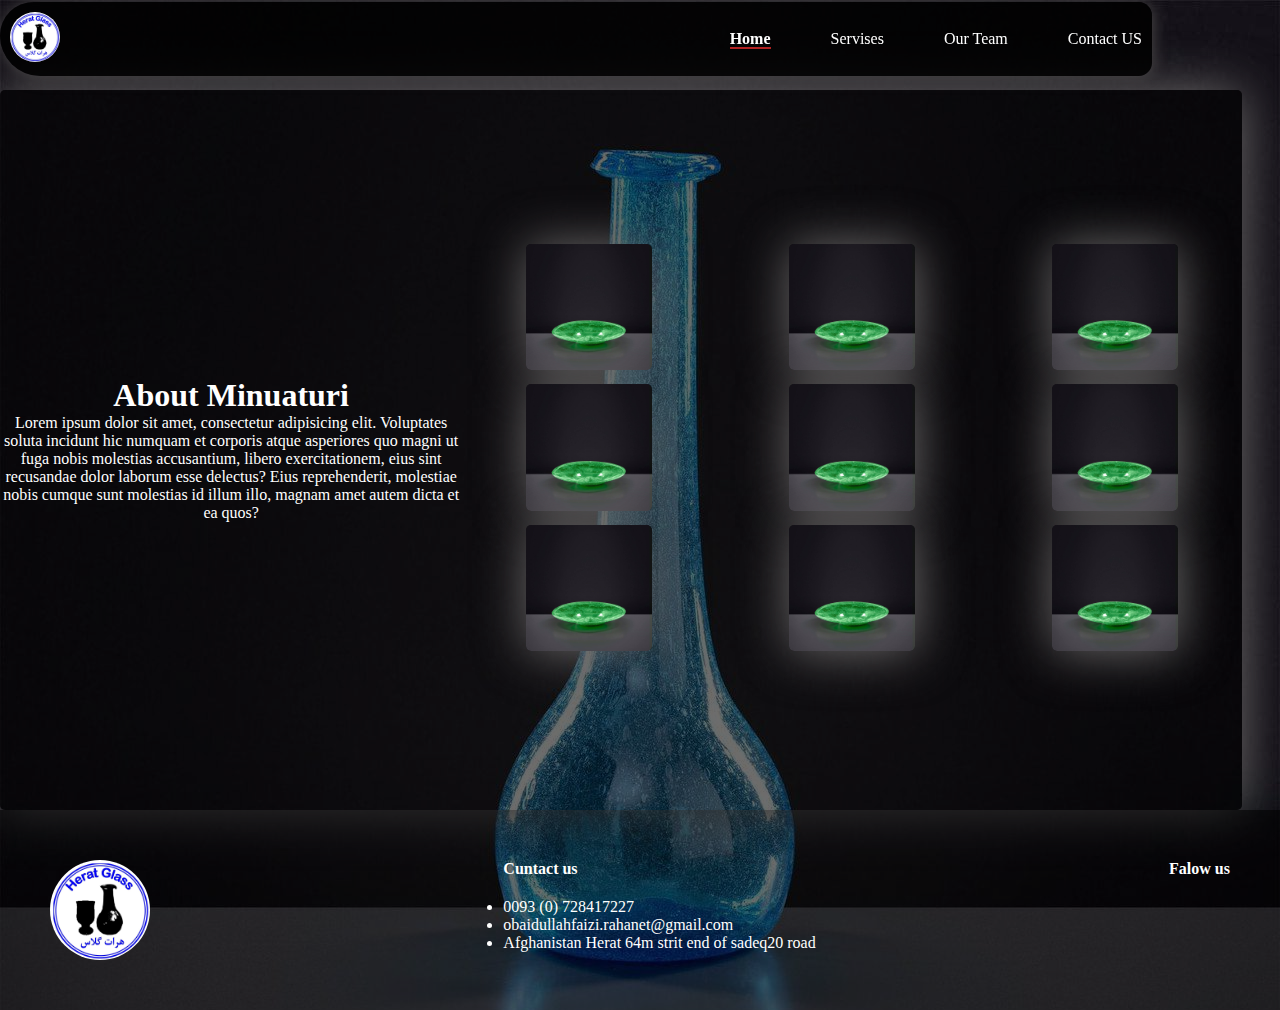
<file: HTML files/miniaturi.html>
<!DOCTYPE html>
<html lang="en">
<head>
    <meta charset="UTF-8">
    <meta name="viewport" content="width=device-width, initial-scale=1.0">
    <title>Herat Glass</title>
    <link rel="stylesheet" href="https://cdnjs.cloudflare.com/ajax/libs/font-awesome/6.6.0/css/all.min.css" integrity="sha512-Kc323vGBEqzTmouAECnVceyQqyqdsSiqLQISBL29aUW4U/M7pSPA/gEUZQqv1cwx4OnYxTxve5UMg5GT6L4JJg==" crossorigin="anonymous" referrerpolicy="no-referrer" />
    <link rel="stylesheet" href="/CSS files/gallery.css">
    <link rel="icon" href="/Photos/logo.jpg">
    
</head>
<body>
  <!-- header and body-->
 <div class="container">
    <header>
        <div class="hed"> <a href="#Home">
            <img class="log" src="/Photos/logo.jpg" alt="logo" >
        </a>
            <ul class="menu">
                <li><a class="home1" href="/HTML files/index.html/#Home">Home</a></li>
                <li><a href="/HTML files/index.html/#Servises">Servises</a></li>
                <li><a href="/HTML files/index.html/#Team">Our Team</a></li>
                <li><a href="#Contact">Contact US</a></li>
            </ul>
        </div>
       </header>

<div class="container2">
    <div class="about">
        <h1>About Minuaturi</h1>
        <p>Lorem ipsum dolor sit amet, consectetur adipisicing elit. Voluptates soluta incidunt hic numquam et corporis atque asperiores quo magni ut fuga nobis molestias accusantium, libero exercitationem, eius sint recusandae dolor laborum esse delectus? Eius reprehenderit, molestiae nobis cumque sunt molestias id illum illo, magnam amet autem dicta et ea quos?</p>
    </div>
    <div class="photos">
    <div class="gallery">
        <img src="/Photos/pleat.jpg"  alt="gallery of Miniaturi">
    </div>
    <div class="gallery">
        <img src="/Photos/pleat.jpg"  alt="gallery of Miniaturi">
    </div>
    <div class="gallery">
        <img src="/Photos/pleat.jpg"  alt="gallery of Miniaturi">
    </div>
    <div class="gallery">
        <img src="/Photos/pleat.jpg"  alt="gallery of Miniaturi">
    </div>
    <div class="gallery">
        <img src="/Photos/pleat.jpg"  alt="gallery of Miniaturi">
    </div>
    <div class="gallery">
        <img src="/Photos/pleat.jpg"  alt="gallery of Miniaturi">
    </div>
    <div class="gallery">
        <img src="/Photos/pleat.jpg"  alt="gallery of Miniaturi">
    </div>
    <div class="gallery">
        <img src="/Photos/pleat.jpg"  alt="gallery of Miniaturi">
    </div>
    <div class="gallery">
        <img src="/Photos/pleat.jpg"  alt="gallery of Miniaturi">
    </div>
</div>
</div>
       
<footer class="footer" id="Contact">
    <img src="/Photos/logo.jpg" alt="logo">
    <div>
    <h4>Cuntact us</h4>
    <ul>
        <li>0093 (0) 728417227</li>
        <li>obaidullahfaizi.rahanet@gmail.com</li>
        <li>Afghanistan Herat 64m strit end of sadeq20 road</li>
    </ul>
</div>
<div>
<h4>Falow us</h4>
 <a href="#"><i class="fab fa-facebook fa-3x"></i></a>
 <a href="#"><i class="fab fa-instagram fa-3x"></i></a>
 <a href="#"><i class="fab fa-twitter fa-3x"></i></a>
</div>
</footer>
</body>
</html>
</file>
<file: CSS files/gallery.css>
*{
    margin: 0;
    padding: 0;
    box-sizing: border-box;
}

body{
    /* background-color: lightgray; */
    background-image: url(/Photos/Gol.jpg);
    background-attachment: fixed;
    background-size: cover;
    background-repeat: no-repeat;
    
}

/* navbar */
.menu li a{
    text-decoration: none;
    color: white;
}
.menu li a:hover{
    
    color: firebrick;
    border-bottom: 2px firebrick solid;
    transition: 0.3s ease-in-out;
}

.container .menu .home1{
   font-weight: 600;
    border-bottom: 2px firebrick solid;
}

.hed ul {
    list-style: none;
    display: flex;
    gap: 60px;
    
    
}


.hed{
    position: fixed;
    width: 90%;
    display: flex;
    align-items: center;  
    text-align: center;
    justify-content: center;
    background-color: rgba(0, 0, 0, 0.858);
    border-radius: 20px;
    border-bottom-left-radius: 60px;
    border-top-left-radius: 50px;
    padding: 10px;
    top: 2px;
    justify-content: space-between;
    box-shadow: 1px 1px 15px rgb(75, 73, 73);


}

.hed .log{
   
    width: 50px;
    height: 50px;
    border-radius: 50px;
    
   
}

.hed .log:hover{
    opacity: 0.7;
}

/* body */

.container2{
    width: 97%;
    height: 80vh;
    display: flex;
    background-color: rgba(0, 0, 0, 0.574);
    border-radius: 5px;
    box-shadow: 1px 1px 50px rgb(109, 107, 107);
    align-items: center;
    justify-content: center;
    text-align: center;
    color: white;
    margin-top: 7%;

}
.container2 .photos{
    display: grid;
    grid-template-columns: repeat(3, 1fr);
    gap: 10px;
}
 .container2 .gallery img{
    width:50% ;
    box-shadow: 1px 1px 50px rgb(109, 107, 107);
    border-radius: 5px;
    
 }
/* footer */
.footer{
    width: 100%;
    padding: 50px;
    display: flex;
    justify-content: space-between;
    background-color: rgba(0, 0, 0, 0.574);
    color: white;
    
}
.footer h4{
    margin-bottom: 20px;
}
.footer img{
    width: 100px;
    height: 100px;
    border-radius: 50px;
}

.footer a:hover{
    color: white;
}
</file>
